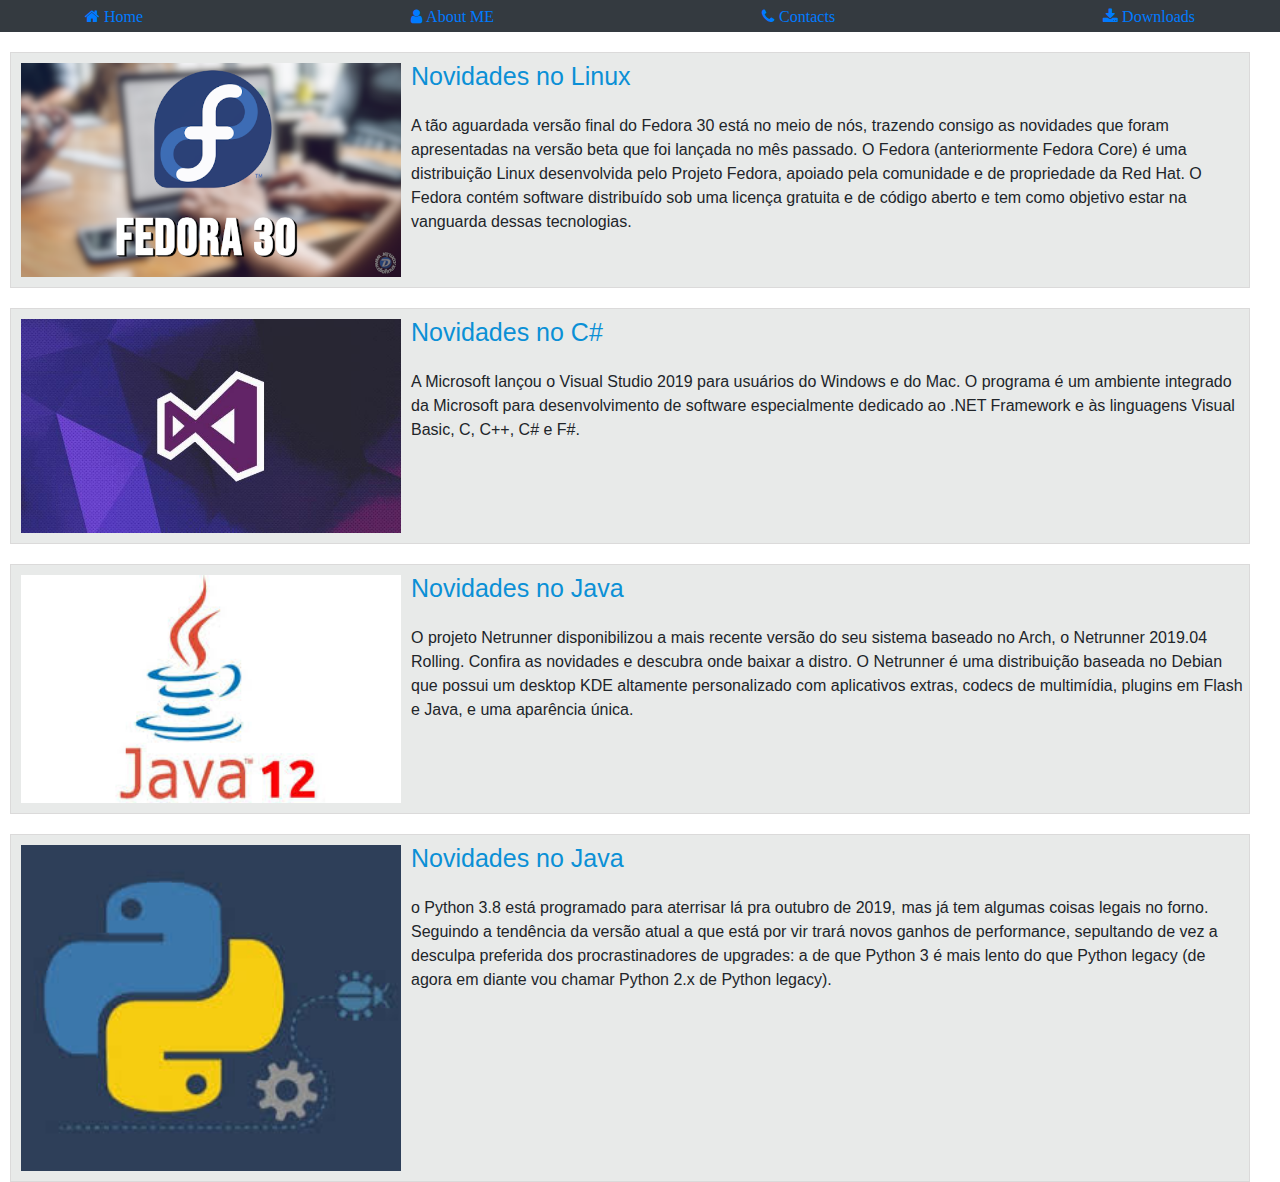
<file: Index.html>
<!DOCTYPE html>
<html lang="en">
<head>
    <meta charset="UTF-8">
    <meta name="viewport" content="width=device-width, initial-scale=1.0">
    <meta http-equiv="X-UA-Compatible" content="ie=edge">
    <title>Site do Marcio</title>
    <link rel="stylesheet" href="bootstrap-4.3.1-dist/css/bootstrap.css" >
        <!-- FONT AWESOME-->
    <link rel="stylesheet" href="font-awesome-4.7.0/css/font-awesome.min.css" >
    <link rel="stylesheet" href="css/stiles.css">
</head>
<body>
    <nav class="navbar bg-dark ">
        <div class="container">
            <a  class ="fa fa-home" href="index.html"> Home</a>
            <a class="fa fa-user" href="aboutMe.html"> About ME</a>
            <a class="fa fa-phone" href="contact.html"> Contacts</a>
            <a class="fa fa-download" href="downloads.html"> Downloads</a>
        </div>
    </nav>
<div class="content">
    <div class="row2">
        <div class="img">
            <img src="imagens/FEDORA30.png" width="400px" >
        </div>
            <h3 class="subtitle">Novidades no Linux</h3>
            <P>
                A tão aguardada versão final do Fedora 30 está no meio de nós,
                trazendo consigo as novidades que foram apresentadas na versão beta que foi lançada no mês passado.
                O Fedora (anteriormente Fedora Core) é uma distribuição Linux desenvolvida pelo Projeto Fedora,
                 apoiado pela comunidade e de propriedade da Red Hat. 
                O Fedora contém software distribuído sob uma licença gratuita e de código aberto e tem como objetivo estar na vanguarda dessas tecnologias.
            </P>
    </div>
</div>

<div class="content">
    <div class="row2">
        <div class="img">
            <img src="imagens/vs-studio.jpg" width="400px" >
        </div>
            <h3 class="subtitle">Novidades no C#</h3>
            <P>
                A Microsoft lançou o Visual Studio 2019 para usuários do Windows e do Mac.
                O programa é um ambiente integrado da Microsoft para desenvolvimento de software especialmente dedicado
                ao .NET Framework e às linguagens Visual Basic, C, C++, C# e F#.
            </P>
    </div>
</div>

<div class="content">
        <div class="row2">
            <div class="img">
                <img src="imagens/java.jpg" width="400px" >
            </div>
                <h3 class="subtitle">Novidades no Java</h3>
                <P>
                    O projeto Netrunner disponibilizou a mais recente versão do seu sistema baseado no Arch,
                o Netrunner 2019.04 Rolling.
                Confira as novidades e descubra onde baixar a distro.
                O Netrunner é uma distribuição baseada no Debian que possui um desktop KDE altamente personalizado com aplicativos extras,
                codecs de multimídia, plugins em Flash e Java, e uma aparência única.
                </P>
        </div>
    </div>
    <div class="content">
            <div class="row2">
                <div class="img">
                    <img src="imagens/python.jpg" width="400px" >
                </div>
                    <h3 class="subtitle">Novidades no Java</h3>
                    <P>
                            o Python 3.8 está programado para aterrisar lá pra outubro de 2019, 
                            mas já tem algumas coisas legais no forno. 
                            Seguindo a tendência da versão atual a que está por vir trará novos ganhos de performance,
                            sepultando de vez a desculpa preferida dos procrastinadores de upgrades: 
                            a de que Python 3 é mais lento do que Python legacy (de agora em diante vou chamar Python 2.x de Python legacy).
                    </P>
            </div>
        </div>
 
    

</body>
</html>
</file>
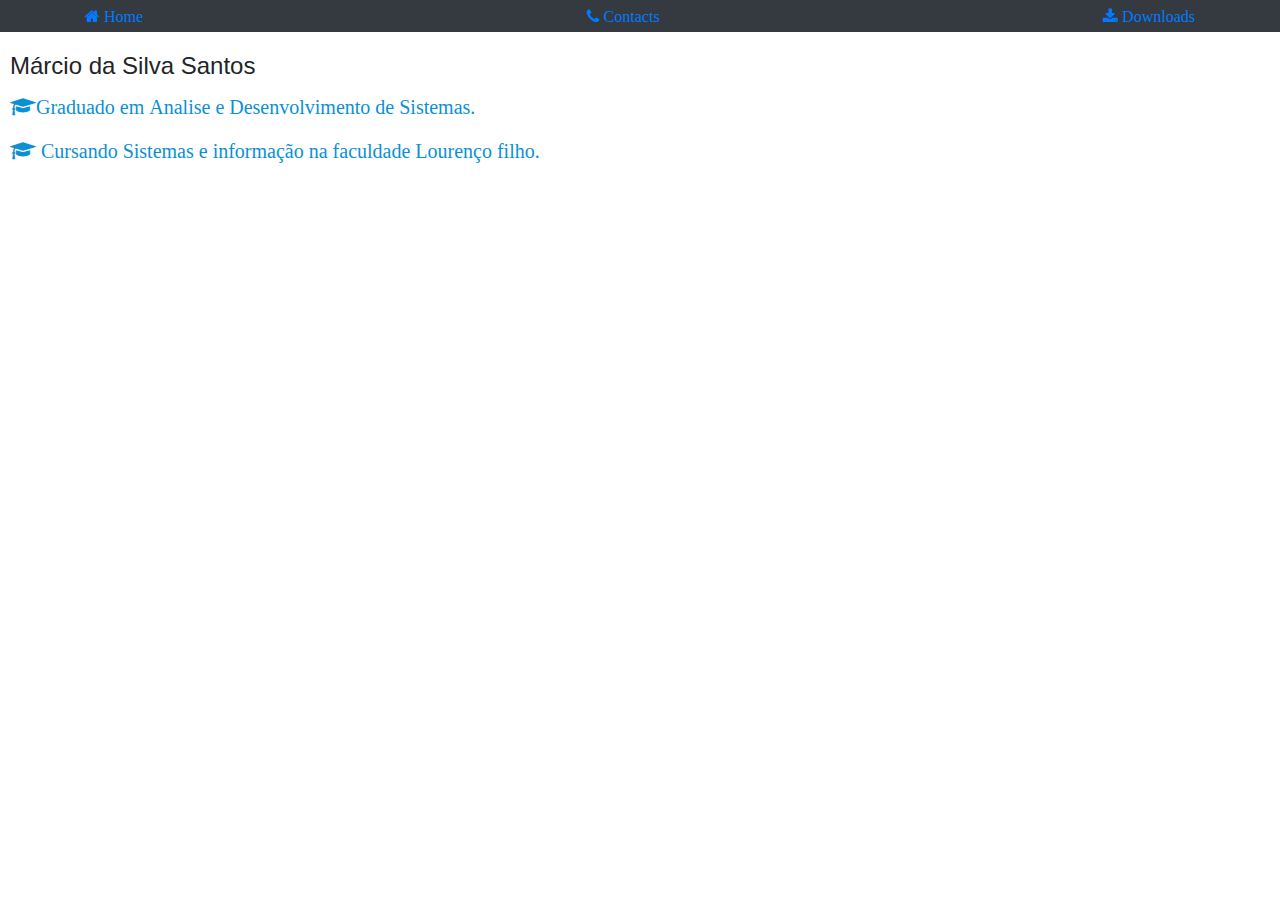
<file: aboutMe.html>
<!DOCTYPE html>
<html lang="en">
<head>
    <meta charset="UTF-8">
    <meta name="viewport" content="width=device-width, initial-scale=1.0">
    <meta http-equiv="X-UA-Compatible" content="ie=edge">
    <title>About Me</title>
    <link rel="stylesheet" href="bootstrap-4.3.1-dist/css/bootstrap.css" >
        <!-- FONT AWESOME-->
    <link rel="stylesheet" href="font-awesome-4.7.0/css/font-awesome.min.css" >
    <link rel="stylesheet" href="css/stiles.css">
</head>
<body>
        <nav class="navbar bg-dark ">
                <div class="container">
                    <a  class ="fa fa-home" href="index.html"> Home</a>
                    <a class="fa fa-phone" href="contact.html"> Contacts</a>
                    <a class="fa fa-download" href="downloads.html"> Downloads</a>
                </div>
        </nav>
<div class="about">
    <h4>Márcio da Silva Santos</h4>
    <p class ="fa fa-graduation-cap" id="curso">Graduado em Analise e Desenvolvimento de Sistemas.</p>
    <br>
    <p class ="fa fa-graduation-cap" id="curso">
        Cursando Sistemas e informação na faculdade Lourenço filho.
    </p>    
</div>
</body>
</html>
</file>
<file: css/stiles.css>
img{
   padding: 10px; 
}
h3{
   padding-top: 8px;
}
p{
   text-align: auto;
   padding-top: 8px;
}
.img {
	float: left;
}


.content {
	background-position: left top;
	width: auto;
	float: left;
   padding-top: 20px;
   padding-right: 30px;
   padding-left: 10px;
}

.row2 {
	background-color: #e8eae9;
	width:auto;
	height: auto;
	float: left;
	border: solid 1px #dbdada;
}
.subtitle {
	font-family: Arial, Helvetica, sans-serif;
	font-size: 25px;
	font-weight: normal;
	color: #0b90d6;
   margin-bottom: 15px;
}

.about{
   padding-top: 20px;
   padding-right: 30px;
   padding-left: 10px;
}
#curso{
   color: #0b90d6;
   font-size: 20px;
}
.contact{
   padding-top: 20px;
   padding-right: 30px;
   padding-left: 10px;
}
.contact p{
   font-size: 18px;
}
th {
   background-color: rgb(162, 170, 163);
   color: white;
 }
.table{
   padding: 15px;
   border: 1px solid black;
  
    
}
</file>
